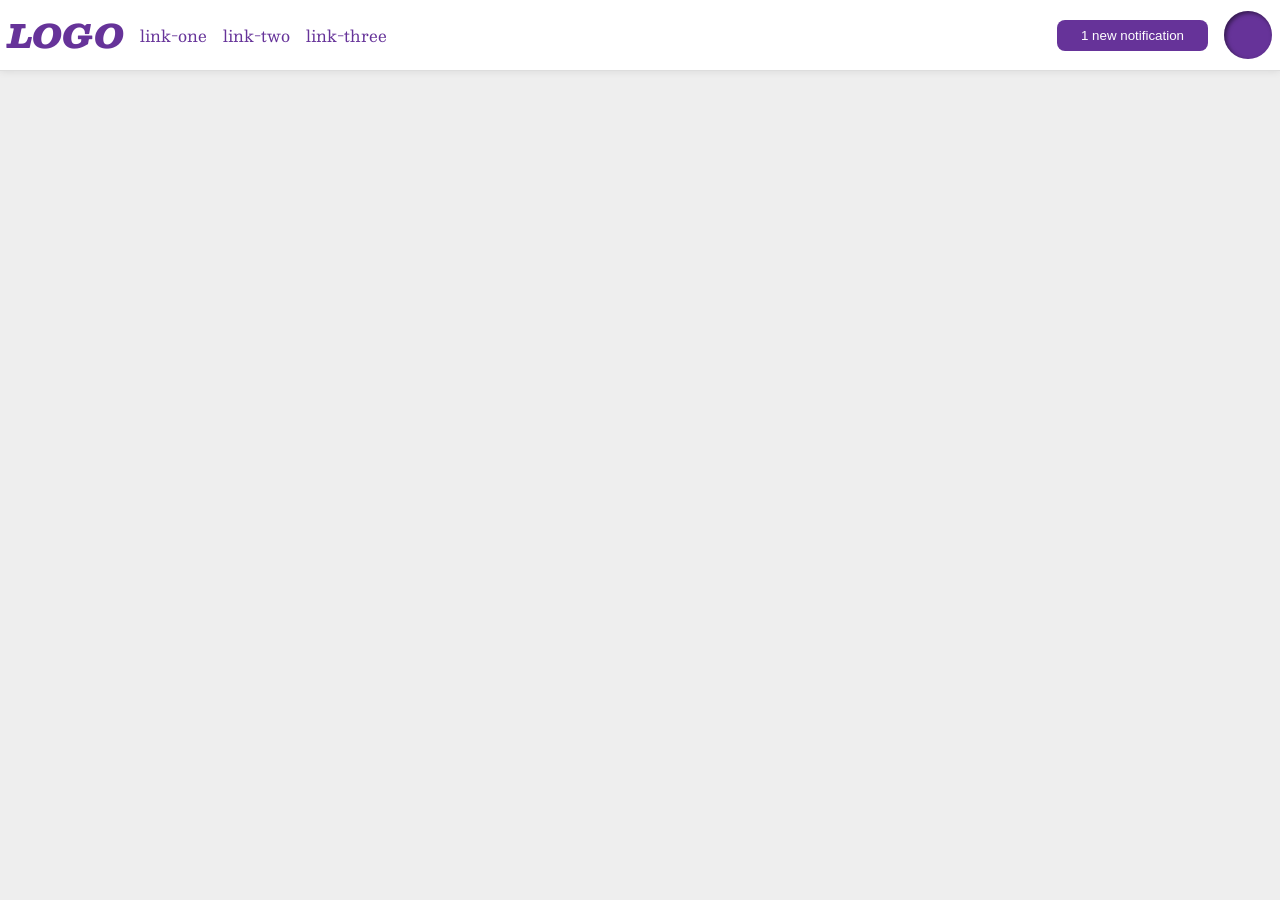
<file: foundations/flex/03-flex-header-2/index.html>
<!DOCTYPE html>
<html lang="en">
  <head>
    <meta charset="UTF-8">
    <meta http-equiv="X-UA-Compatible" content="IE=edge">
    <meta name="viewport" content="width=device-width, initial-scale=1.0">
    <title>Flex Header 2</title>
    <link rel="stylesheet" href="style.css">
  </head>
  <body>
    <div class="header">
    <div class="navi">
      <div class="logo">
        LOGO
      </div>
      <ul class="links">
        <li><a href="https://google.com">link-one</a></li>
        <li><a href="https://google.com">link-two</a></li>
        <li><a href="https://google.com">link-three</a></li>
      </ul>
      </div>
   <div class="profile">
      <button class="notifications">
        1 new notification
      </button>
      <div class="profile-image"></div>
   </div>
    </div>
  </body>
</html>
</file>
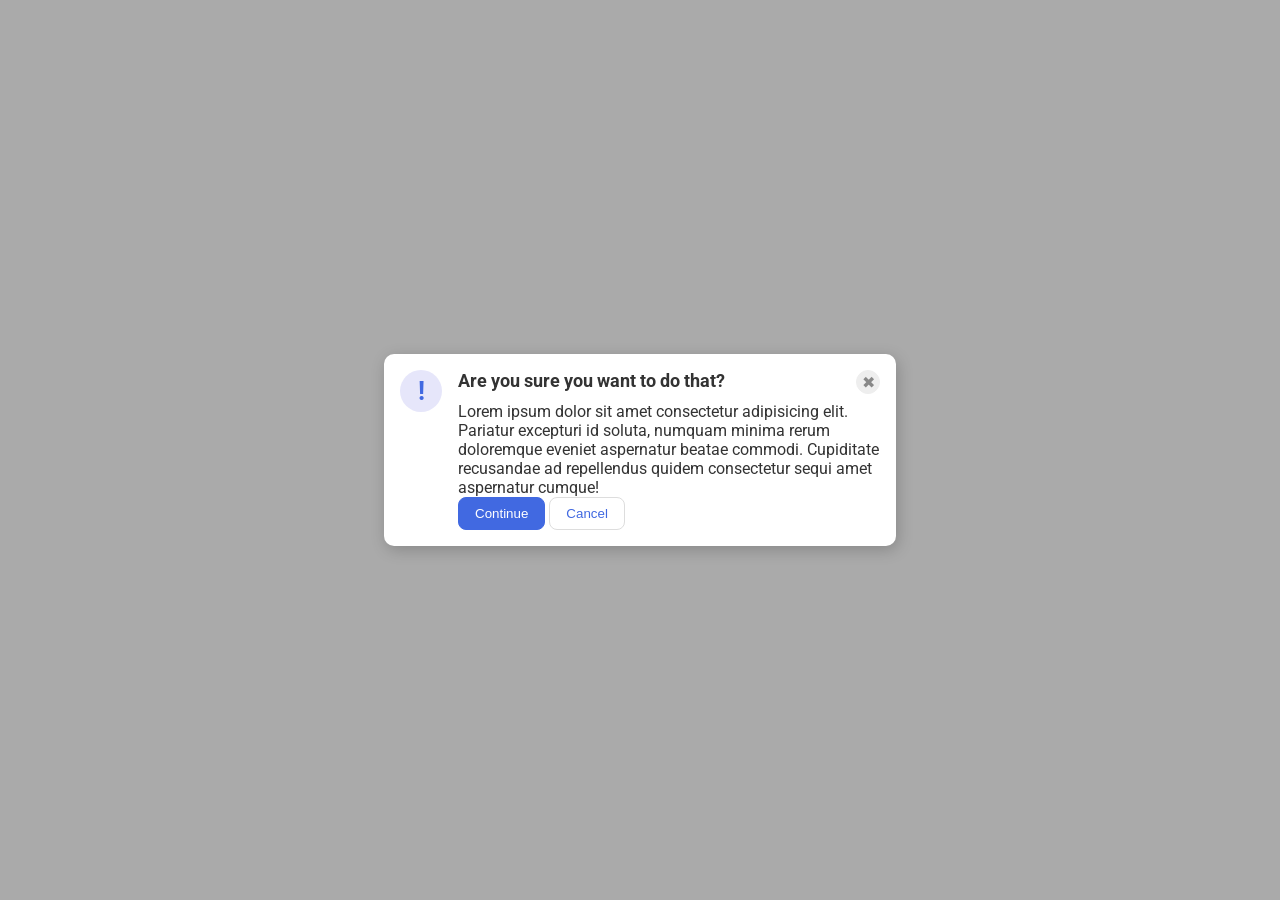
<file: foundations/flex/05-flex-modal/index.html>
<!DOCTYPE html>
<html lang="en">
  <head>
    <meta charset="UTF-8">
    <meta http-equiv="X-UA-Compatible" content="IE=edge">
    <meta name="viewport" content="width=device-width, initial-scale=1.0">
    <link rel="stylesheet" href="style.css">
    <title>Modal</title>
  </head>
  <body>
    <div class="modal">
      <div class="icon">!</div>
    <div class="content">
      <div class="header">Are you sure you want to do that?
      <button class="close-button">✖</button></div>
      <div class="text">Lorem ipsum dolor sit amet consectetur adipisicing elit. Pariatur excepturi id soluta, numquam minima rerum doloremque eveniet aspernatur beatae commodi. Cupiditate recusandae ad repellendus quidem consectetur sequi amet aspernatur cumque!</div>
      <button class="continue">Continue</button>
      <button class="cancel">Cancel</button>
      
    </div>
  </body>
</html>
</file>
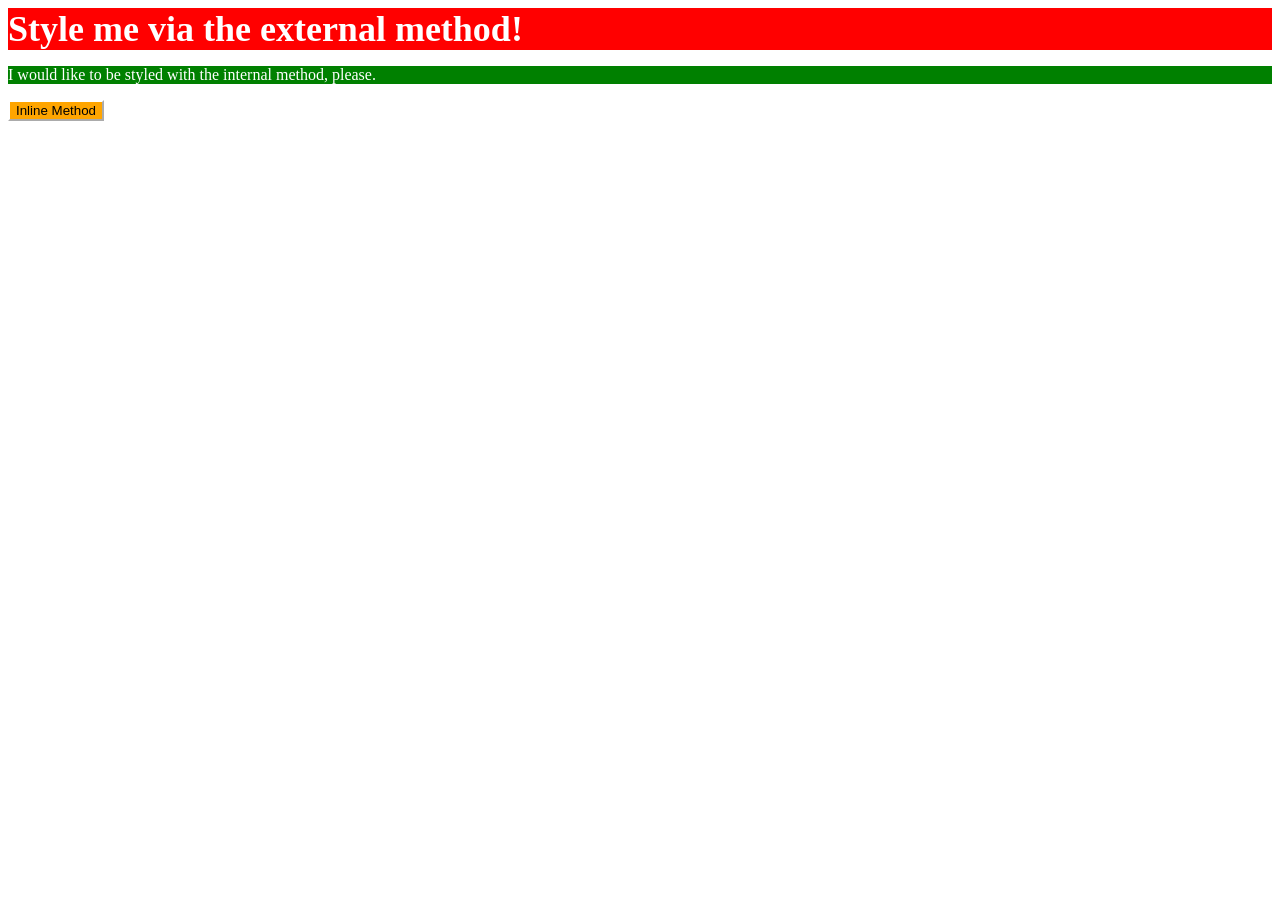
<file: foundations/intro-to-css/01-css-methods/index.html>
<!DOCTYPE html>
<html lang="en">
  <head>
    <meta charset="UTF-8">
    <meta http-equiv="X-UA-Compatible" content="IE=edge">
    <meta name="viewport" content="width=device-width, initial-scale=1.0">
   <link rel="stylesheet" href="styles.css">
   <style>
    
    p{
      background-color: green;
      color: white;
    }</style>

    <title>Methods for Adding CSS</title>
  </head>
  <body>
    <div>Style me via the external method!</div>
    <p>I would like to be styled with the internal method, please.</p>
    <button style="background-color: orange; border-color: white;">Inline Method</button>
  </body>
</html>
</file>
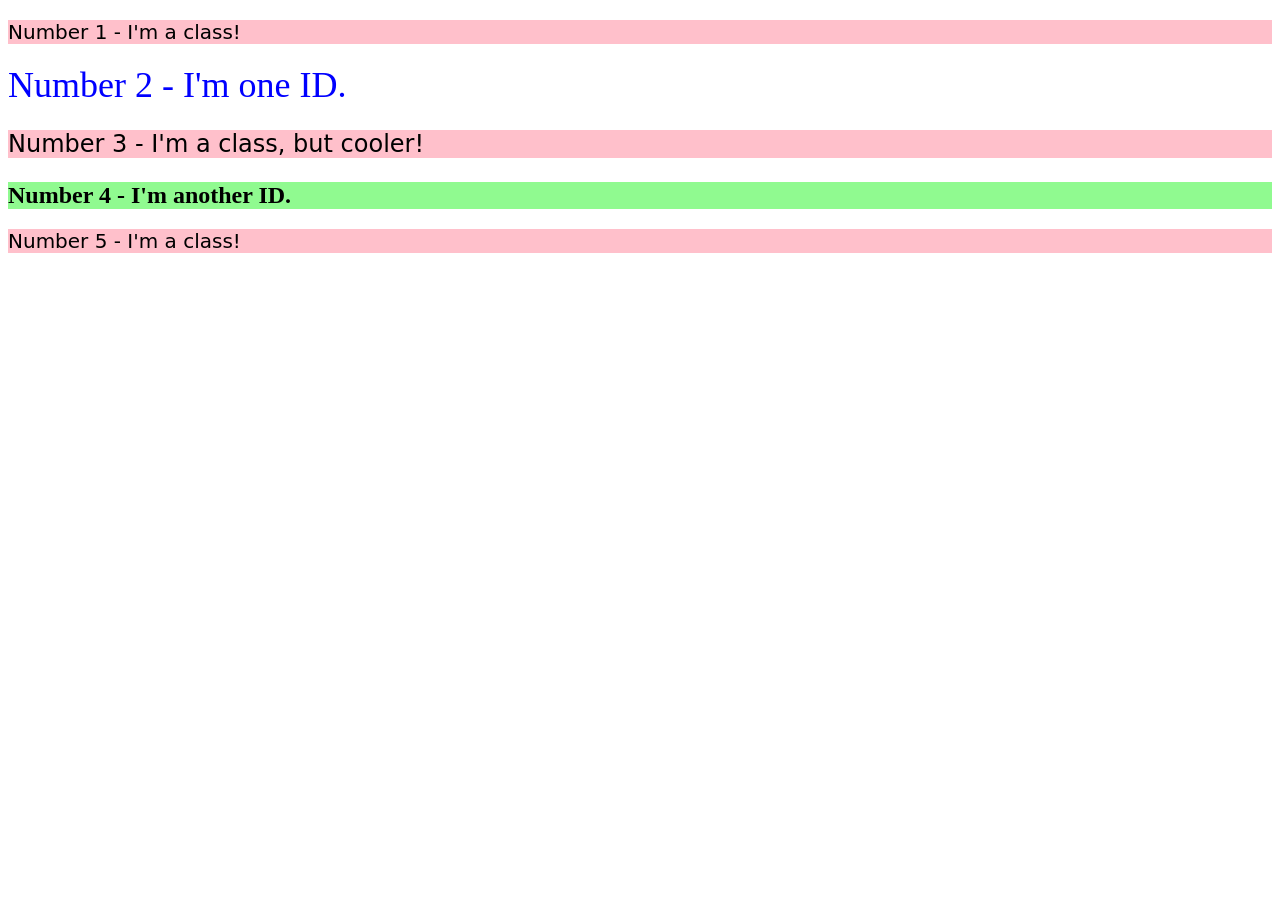
<file: foundations/intro-to-css/02-class-id-selectors/index.html>
<!DOCTYPE html>
<html lang="en">
  <head>
    <meta charset="UTF-8">
    <meta http-equiv="X-UA-Compatible" content="IE=edge">
    <meta name="viewport" content="width=device-width, initial-scale=1.0">
    <title>Class and ID Selectors</title>
    <link rel="stylesheet" href="style.css">
  </head>
  <body>
    <p class="odd">Number 1 - I'm a class!</p>
    <div id="two">Number 2 - I'm one ID.</div>
    <p class="odd cooler">Number 3 - I'm a class, but cooler!</p>
    <div id="four">Number 4 - I'm another ID.</div>
    <p class="odd">Number 5 - I'm a class!</p>
  </body>
</html>
</file>
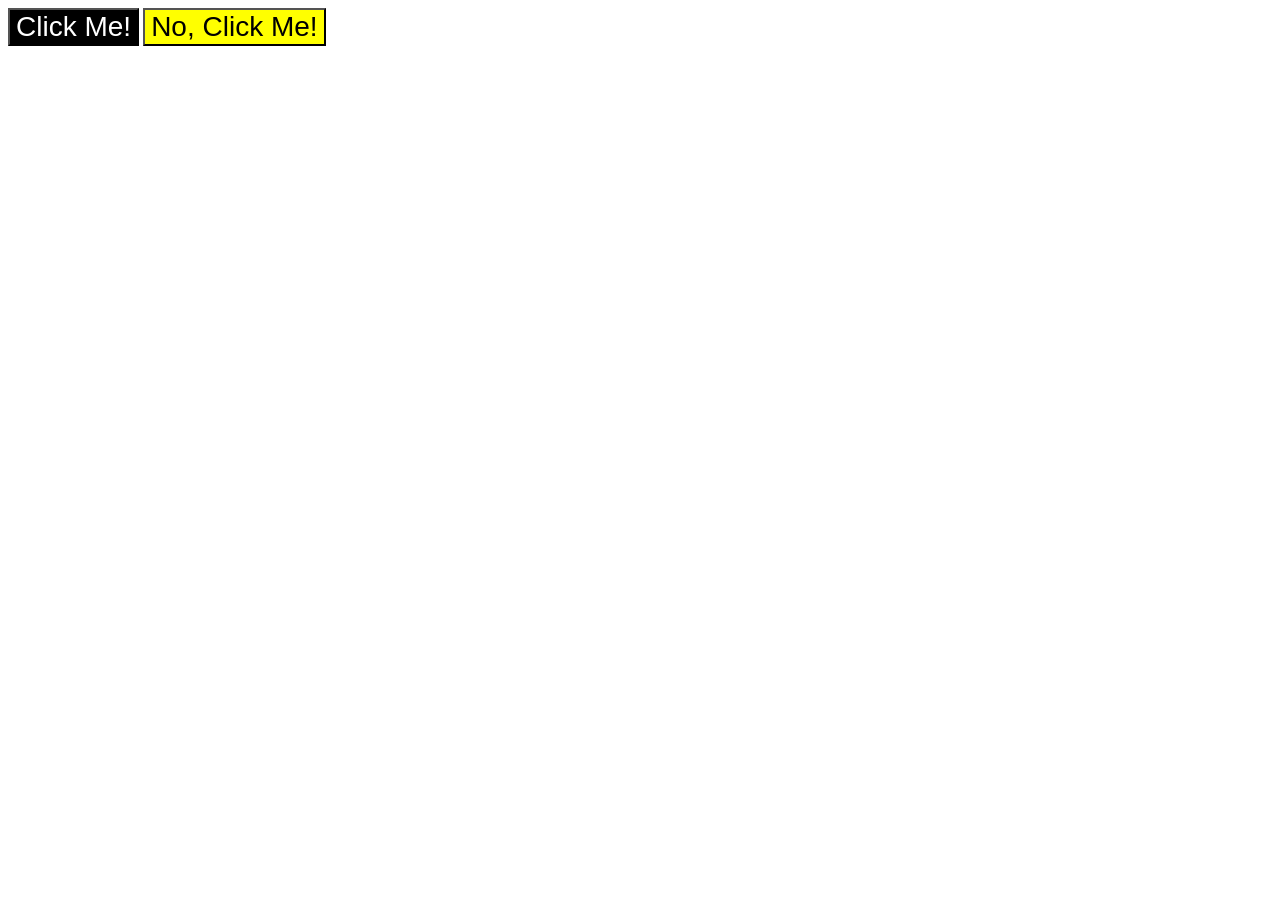
<file: foundations/intro-to-css/03-grouping-selectors/index.html>
<!DOCTYPE html>
<html lang="en">
  <head>
    <meta charset="UTF-8">
    <meta http-equiv="X-UA-Compatible" content="IE=edge">
    <meta name="viewport" content="width=device-width, initial-scale=1.0">
    <title>Grouping Selectors</title>
    <link rel="stylesheet" href="style.css">
  </head>
  <body>
    <button class="click-me">Click Me!</button>
    <button class="no-click-me">No, Click Me!</button>
  </body>
</html>
</file>
<file: foundations/flex/03-flex-header-2/style.css>
/* this is some magical font-importing.  
you'll learn about it later. */
@import url('https://fonts.googleapis.com/css2?family=Besley:ital,wght@0,400;1,900&display=swap');

body {
  margin: 0;
  background: #eee;
  font-family: Besley, serif;
}

.header {
  background: white;
  border-bottom: 1px solid #ddd;
  box-shadow: 0 0 8px rgba(0,0,0,.1);
  display: flex;
  justify-content: space-between;
  padding: 8px;
}

.profile-image {
  background: rebeccapurple;
  box-shadow: inset 2px 2px 4px rgba(0,0,0,.5);
  border-radius: 50%;
  width: 48px;
  height: 48px;
}

.logo {
  color: rebeccapurple;
  font-size: 32px;
  font-weight: 900;
  font-style: italic;
}

button {
  border: none;
  border-radius: 8px;
  background: rebeccapurple;
  color: white;
  padding: 8px 24px;
}

a {
  /* this removes the line under our links */
  text-decoration: none;
  color: rebeccapurple;
}

ul {
  list-style-type: none;
  display: flex;
  gap: 16px;
  margin: 0;
  padding: 0;
}

.navi, .profile{
  display: flex;
align-items: center;
gap: 16px;
}
</file>
<file: foundations/flex/05-flex-modal/style.css>
@import url('https://fonts.googleapis.com/css2?family=Roboto:wght@400;700&display=swap');

html, body {
  height: 100%;
}

body {
  font-family: Roboto, sans-serif;
  margin: 0;
  background: #aaa;
  color: #333;
  /* I'll give you this one for free lol */
  display: flex;
  align-items: center;
  justify-content: center;
}

.modal {
  background: white;
  width: 480px;
  border-radius: 10px;
  box-shadow: 2px 4px 16px rgba(0,0,0,.2);
  display: flex;
  gap: 16px;
  padding: 16px;
}

.icon {
  color: royalblue;
  font-size: 26px;
  font-weight: 700;
  background: lavender;
  width: 42px;
  height: 42px;
  border-radius: 50%;
  display: flex;
  align-items: center;
  justify-content: center;
  flex-shrink: 0;
}

.close-button {
  background: #eee;
  border-radius: 50%;
  color: #888;
  font-weight: 400;
  font-size: 16px;
  height: 24px;
  width: 24px;
  display: flex;
  align-items: center;
  justify-content: center;
  border: 1px solid #eee;
  padding: 0;
  
}

button {
  cursor: pointer;
  padding: 8px 16px;
  border-radius: 8px;
}

button.continue {
  background: royalblue;
  border: 1px solid royalblue;
  color: white;
}

button.cancel {
  background: white;
  border: 1px solid #ddd;
  color: royalblue;
}



.header{
  display: flex;
  justify-content: space-between;
  font-weight: 700;
  font-size: 18px;
  margin-bottom: 8px;
}
</file>
<file: foundations/intro-to-css/01-css-methods/styles.css>
div{
    background-color: red;
    color: white;
    font-weight: 700;
    font-size: 36px;
}
</file>
<file: foundations/intro-to-css/02-class-id-selectors/style.css>
.odd{
    background-color: pink;
    font-size: 20px;
    font-family: Verdana, "DejaVu Sans", sans-serif;

}
.cooler{
    font-size: 24px;
}

#two{
    font-size: 36px;
    color: blue;
}
#four{
    background-color: rgb(144, 250, 144);
    font-weight: 700;
    font-size: 24px;
}
</file>
<file: foundations/intro-to-css/03-grouping-selectors/style.css>
.click-me,
.no-click-me{
    font-family: helvetica, 'Times New Roman', sans-serif;
    font-size: 28px;
}

.click-me{
    color: white;
    background-color: black;
}

.no-click-me{
background: yellow;

}
</file>
